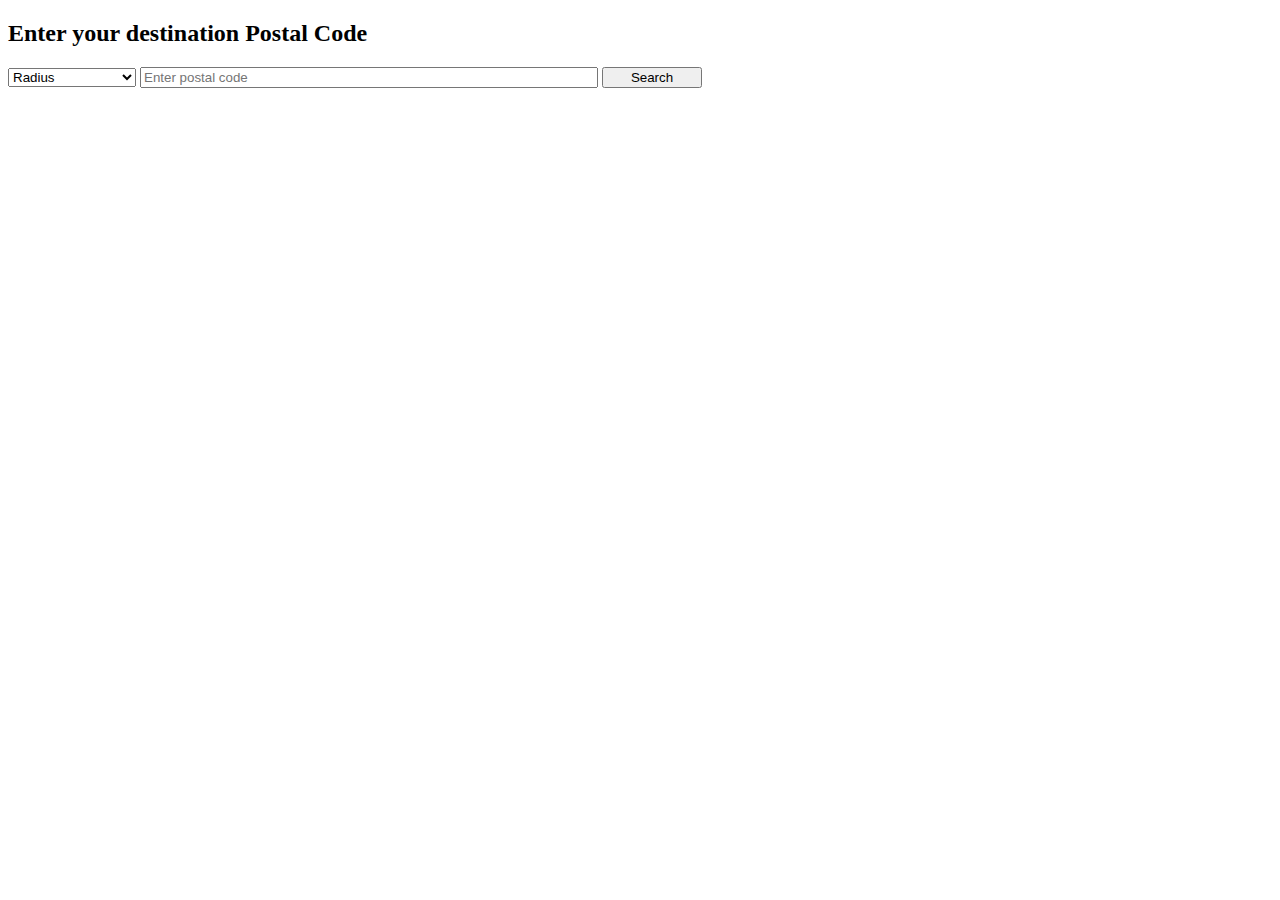
<file: client/src/app/components/search.component.html>
<!DOCTYPE html>
<html lang="en">
<head>
  <meta charset="UTF-8">
  <meta http-equiv="X-UA-Compatible" content="IE=edge">
  <meta name="viewport" content="width=device-width, initial-scale=1.0">
  <title>Document</title>
  <link href="https://cdn.jsdelivr.net/npm/bootstrap@5.2.0/dist/css/bootstrap.min.css" rel="stylesheet" integrity="sha384-gH2yIJqKdNHPEq0n4Mqa/HGKIhSkIHeL5AyhkYV8i59U5AR6csBvApHHNl/vI1Bx" crossorigin="anonymous">
</head>
<body>
  <div class="position-absolute top-50 start-50 translate-middle">
    <div class="row">
      <div class="mx-auto">
        <h2 class="text-center fw-bold">Enter your destination Postal Code</h2>
      </div>
      <div class="row justify-content-center my-auto">

        <form class="row justify-content-center"  [formGroup]="searchForm" (ngSubmit)="processSearch()">
          <select 
          class="form-select fs-4" 
          formControlName="radius"
          style="width: 10vw; min-width: 125px;"
          >
            <option selected value="0.25">Radius</option>
            <option value="0.1">100m</option>
            <option value="0.2">200m</option>
            <option value="0.25">250m</option>
            <option value="0.3">300m</option>
            <option value="0.4">400m</option>
            <option value="0.5">500m</option>
          </select>
          <input 
          formControlName="postal"
          class="form-control form-control-lg fs-4 w-25" 
          type="number"
          placeholder="Enter postal code" 
          aria-label=".form-control-lg search"
          oninvalid="this.setCustomValidity('Please enter a postal code')"
          oninput="setCustomValidity('')"
          required style="min-width: 450px;">
          <button type="submit" class="btn btn-secondary fs-4" style="width: 100px;">Search</button>
        </form>
      </div>
    </div>
  </div>

  <script src="https://cdn.jsdelivr.net/npm/@popperjs/core@2.11.5/dist/umd/popper.min.js" integrity="sha384-Xe+8cL9oJa6tN/veChSP7q+mnSPaj5Bcu9mPX5F5xIGE0DVittaqT5lorf0EI7Vk" crossorigin="anonymous"></script>
  <script src="https://cdn.jsdelivr.net/npm/bootstrap@5.2.0/dist/js/bootstrap.min.js" integrity="sha384-ODmDIVzN+pFdexxHEHFBQH3/9/vQ9uori45z4JjnFsRydbmQbmL5t1tQ0culUzyK" crossorigin="anonymous"></script>
  
</body>
</html>
</file>
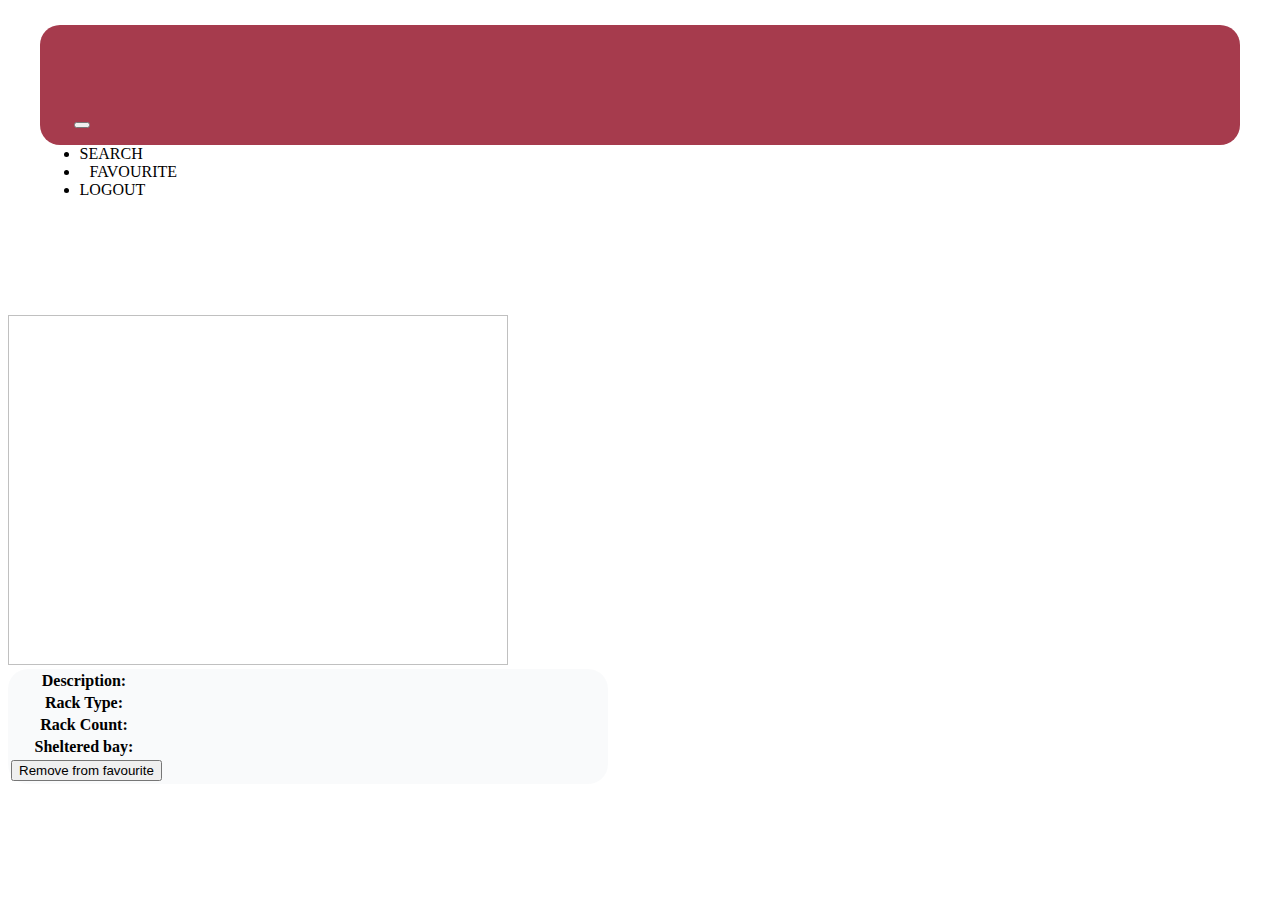
<file: server/target/classes/templates/favourite.html>
<!doctype html>
<html lang="en">
  <head>
    <meta charset="utf-8">
    <meta name="viewport" content="width=device-width, initial-scale=1">
    <title>Bicycle Parking</title>
    <link href="https://cdn.jsdelivr.net/npm/bootstrap@5.2.0/dist/css/bootstrap.min.css" rel="stylesheet" integrity="sha384-gH2yIJqKdNHPEq0n4Mqa/HGKIhSkIHeL5AyhkYV8i59U5AR6csBvApHHNl/vI1Bx" crossorigin="anonymous">
    <link th:href="@{/styles/main.css}" rel="stylesheet" />
  </head>
  <body>

    <div class="container-fluid">
      <div class="row">
        <nav class="navbar fixed-top navbar-expand-lg navbar-light justify-content-between" style="background-color: #A63B4D; margin-top: 2%; width: 95%; height: 120px; margin-left: auto; margin-right: auto; border-radius: 20px;">
          <a class="navbar-brand" th:href="@{/search}">
            <img th:src="@{/images/SGBP_Reg.png}" height="100px" style="padding-left: 30px;">
          </a>
  
          <button class="navbar-toggler pr-4" type="button" data-bs-toggle="collapse" data-bs-target="#navbarScroll" aria-controls="navbarScroll" aria-expanded="false" aria-label="Toggle navigation">
            <span class="navbar-toggler-icon"></span>
          </button>
          <div class="collapse navbar-collapse" id="navbarNav">
            <ul class="navbar-nav ms-auto fs-3 fw-bold" style="padding-right: 2%;">
              <li class="nav-item active">
                <a class="nav-link" th:href="@{/search}">SEARCH</a>
              </li>
              <li class="nav-item px-4">
                <a class="nav-link" style="padding-left: 10px;" th:href="@{/favourite}">FAVOURITE</a>
              </li>
              <li class="nav-item">
                <a class="nav-link" th:href="@{/}">LOGOUT</a>
              </li>
            </ul>
          </div>
        </nav>
      </div>

      <div class="container-fluid">
        <div class="row bg-white" style="height: 140px;"></div>
        <div class="row">
          <div class="mx-auto" style="margin-top: 2%;">
            <h3 class="text-center fw-bold"><span th:text="${info}"></span></h3>
          </div>
        </div>
        <div class="row justify-content-center d-flex align-items-center">
          <div class="card mb-3 text-center bg-transparent" style="width: 85vw; height: 350px; border: none; margin-top: 2%;">
            <div class="row pt-auto" th:each="detail : *{details}" style="margin-top: 30px;">
              <div class="col-md-6">
                <img th:src= "${detail.img}" class="img-fluid rounded" style="height: 350px; width: 500px">
              </div>
              <div class="col-md-6 d-flex align-items-center" style="border-radius: 20px; background-color: rgba(248, 249, 250, 0.8); width: auto; min-width: 600px; max-width: 45vw;">
                <div class="card-body px-0">
                  <table class="table table-responsive table-borderless my-0 mx-auto fs-5 text-start" style="width: auto; height: auto;">
                    <tbody>
                      <tr>
                        <th class="col-md-3">Description: </th>
                        <td><span th:text="${detail.description}"></span></td>
                      </tr>
                      <tr>
                        <th class="col-md-3">Rack Type: </th>
                        <td><span th:text="${detail.rackType}"></span></td>
                      </tr>
                      <tr>
                        <th class="col-md-3">Rack Count: </th>
                        <td><span th:text="${detail.rackCount}"></span></td>
                      </tr>
                      <tr>
                        <th class="col-md-3">Sheltered bay: </th>
                        <td><span th:text="${detail.shelter}"></span></td>
                      </tr>
                      <tr>
                        <td class="col-md-3" colspan="2">
                          <form method="POST" action="/removeParking">
                            <input type="hidden" name="id" data-th-value="${detail.id}">
                            <button type="submit" class="btn btn-secondary fs-5">Remove from favourite</button>
                          </form>
                        </td>
                      </tr>
                    </tbody>
                  </table>
                </div>
              </div>
            </div>
          </div>
        </div>
      </div>
    </div>

    <script src="https://cdn.jsdelivr.net/npm/@popperjs/core@2.11.5/dist/umd/popper.min.js" integrity="sha384-Xe+8cL9oJa6tN/veChSP7q+mnSPaj5Bcu9mPX5F5xIGE0DVittaqT5lorf0EI7Vk" crossorigin="anonymous"></script>
    <script src="https://cdn.jsdelivr.net/npm/bootstrap@5.2.0/dist/js/bootstrap.min.js" integrity="sha384-ODmDIVzN+pFdexxHEHFBQH3/9/vQ9uori45z4JjnFsRydbmQbmL5t1tQ0culUzyK" crossorigin="anonymous"></script>
  </body>
</html>
</file>
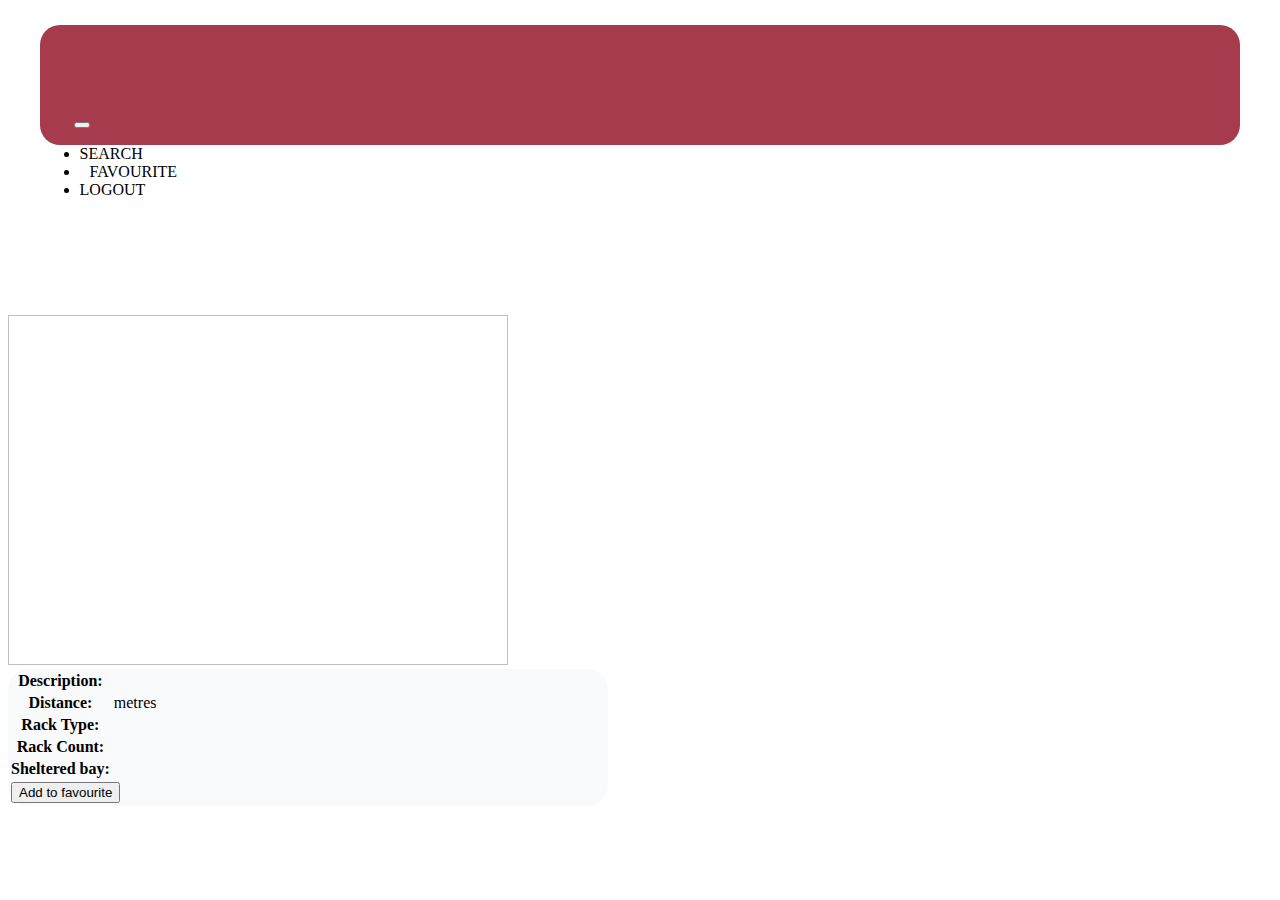
<file: server/target/classes/templates/result.html>
<!doctype html>
<html lang="en">
  <head>
    <meta charset="utf-8">
    <meta name="viewport" content="width=device-width, initial-scale=1">
    <title>Bicycle Parking</title>
    <link href="https://cdn.jsdelivr.net/npm/bootstrap@5.2.0/dist/css/bootstrap.min.css" rel="stylesheet" integrity="sha384-gH2yIJqKdNHPEq0n4Mqa/HGKIhSkIHeL5AyhkYV8i59U5AR6csBvApHHNl/vI1Bx" crossorigin="anonymous">
    <link th:href="@{/styles/main.css}" rel="stylesheet" />
  </head>
  <body>

    <div class="container-fluid">
      <div class="row">
        <nav class="navbar fixed-top navbar-expand-lg navbar-light justify-content-between" style="background-color: #A63B4D; margin-top: 2%; width: 95%; height: 120px; margin-left: auto; margin-right: auto; border-radius: 20px;">
          <a class="navbar-brand" th:href="@{/search}">
            <img th:src="@{/images/SGBP_Reg.png}" height="100px" style="padding-left: 30px;">
          </a>
  
          <button class="navbar-toggler pr-4" type="button" data-bs-toggle="collapse" data-bs-target="#navbarScroll" aria-controls="navbarScroll" aria-expanded="false" aria-label="Toggle navigation">
            <span class="navbar-toggler-icon"></span>
          </button>
          <div class="collapse navbar-collapse" id="navbarNav">
            <ul class="navbar-nav ms-auto fs-3 fw-bold" style="padding-right: 2%;">
              <li class="nav-item active">
                <a class="nav-link" th:href="@{/search}">SEARCH</a>
              </li>
              <li class="nav-item px-4">
                <a class="nav-link" style="padding-left: 10px;" th:href="@{/favourite}">FAVOURITE</a>
              </li>
              <li class="nav-item">
                <a class="nav-link" th:href="@{/}">LOGOUT</a>
              </li>
            </ul>
          </div>
        </nav>
      </div>

      
    <div class="container-fluid">
      <div class="row bg-white" style="height: 140px;"></div>
      <div class="row">
        <div class="mx-auto" style="margin-top: 2%;">
          <h3 class="text-center fw-bold"><span th:text="${respDetails}"></span></h3>
        </div>
      </div>
      <div class="row justify-content-center d-flex align-items-center">
        <div class="card mb-3 text-center bg-transparent" style="width: 85vw; height: 350px; border: none; margin-top: 2%;">
          <div class="row pt-auto" th:each="detail : *{details}" style="margin-top: 30px;">
            <div class="col-md-6">
              <img th:src= "${detail.img}" class="img-fluid rounded" style="height: 350px; width: 500px">
            </div>
            <div class="col-md-6 d-flex align-items-center" style="border-radius: 20px; background-color: rgba(248, 249, 250, 0.8); width: auto; min-width: 600px; max-width: 45vw;">
              <div class="card-body px-0">
                <table class="table table-responsive table-borderless my-0 mx-auto fs-5 text-start" style="width: auto; height: auto;">
                  <tbody>
                    <tr>
                      <th class="col-md-3">Description: </th>
                      <td><span th:text="${detail.description}"></span></td>
                    </tr>
                    <tr>
                      <th class="col-md-3">Distance: </th>
                      <td><span th:text="${detail.distance}"></span> metres</td>
                    </tr>
                    <tr>
                      <th class="col-md-3">Rack Type: </th>
                      <td><span th:text="${detail.rackType}"></span></td>
                    </tr>
                    <tr>
                      <th class="col-md-3">Rack Count: </th>
                      <td><span th:text="${detail.rackCount}"></span></td>
                    </tr>
                    <tr>
                      <th class="col-md-3">Sheltered bay: </th>
                      <td><span th:text="${detail.shelter}"></span></td>
                    </tr>
                    <!--
                    <tr>
                      <th class="col-md-3">ID: </th>
                      <td><span th:text="${detail.id}"></span></td>
                    </tr>
                  -->
                    <tr>
                      <td class="col-md-3" colspan="2">
                        <form method="POST" action="/saveParking">
                          <input type="hidden" name="id" data-th-value="${detail.id}">
                          <button type="submit" class="btn btn-secondary fs-5">Add to favourite</button>
                        </form>
                      </td>
                    </tr>
                  </tbody>
                </table>
              </div>
            </div>
          </div>
        </div>
      </div>
    </div>

    <script src="https://cdn.jsdelivr.net/npm/@popperjs/core@2.11.5/dist/umd/popper.min.js" integrity="sha384-Xe+8cL9oJa6tN/veChSP7q+mnSPaj5Bcu9mPX5F5xIGE0DVittaqT5lorf0EI7Vk" crossorigin="anonymous"></script>
    <script src="https://cdn.jsdelivr.net/npm/bootstrap@5.2.0/dist/js/bootstrap.min.js" integrity="sha384-ODmDIVzN+pFdexxHEHFBQH3/9/vQ9uori45z4JjnFsRydbmQbmL5t1tQ0culUzyK" crossorigin="anonymous"></script>
  </body>
</html>
</file>
